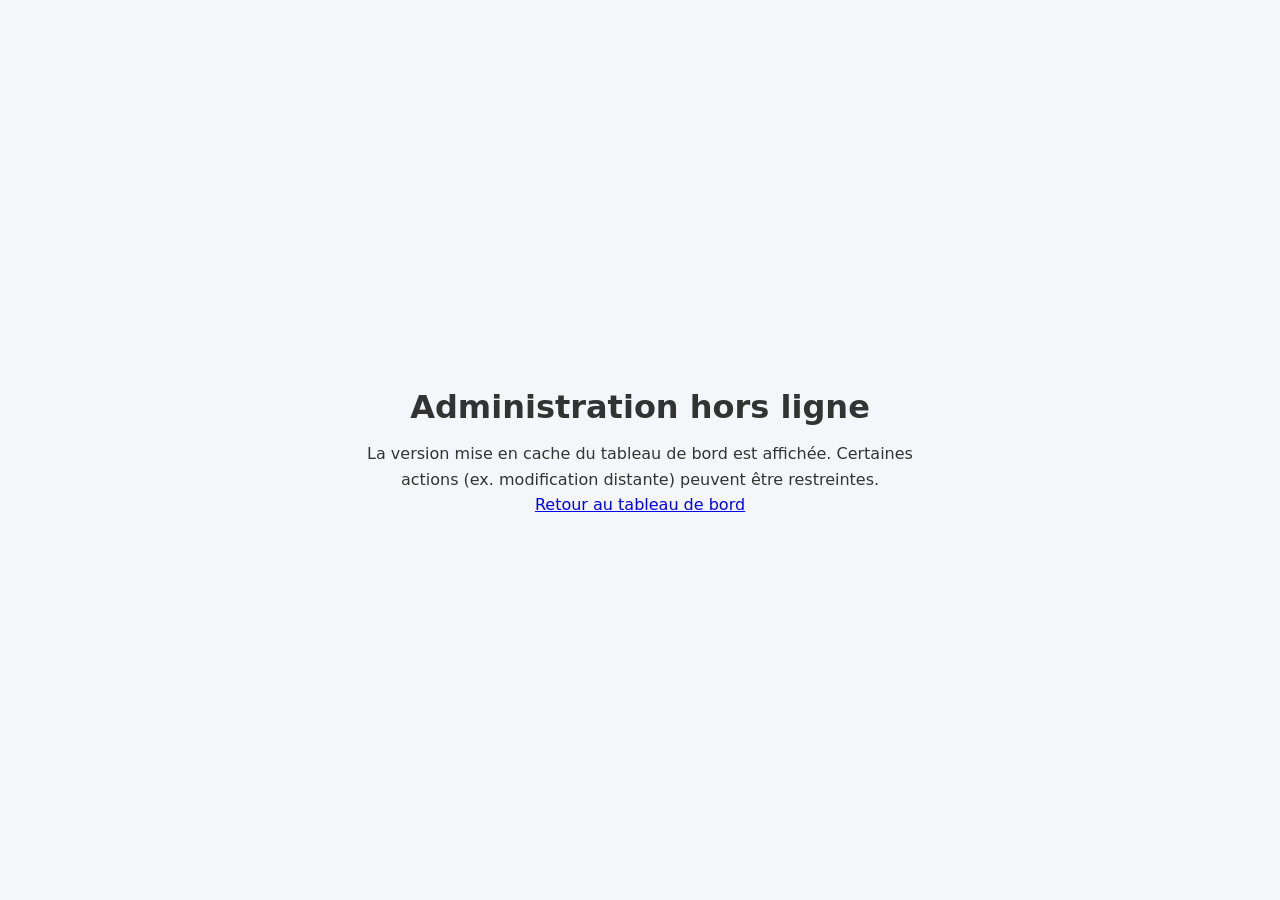
<file: legacy/admin/offline.html>
<!doctype html>
<html lang="fr">
<head>
  <meta charset="utf-8">
  <meta name="viewport" content="width=device-width,initial-scale=1">
  <title>Hors ligne - Menma Shop Admin</title>
  <link rel="stylesheet" href="/assets/css/admin.css">
  <style>
    body { display:flex; align-items:center; justify-content:center; height:100vh; text-align:center; padding:1rem; }
    .container { max-width:600px; }
    h1 { margin-bottom:0.5rem; }
  </style>
</head>
<body>
  <div class="container">
    <h1>Administration hors ligne</h1>
    <p>La version mise en cache du tableau de bord est affichée. Certaines actions (ex. modification distante) peuvent être restreintes.</p>
    <p><a href="/admin/index.php">Retour au tableau de bord</a></p>
  </div>
</body>
</html>
</file>
<file: assets/css/admin.css>
/* ==========================================================================
   1. BASES ET RESET
   ========================================================================== */
:root {
    --primary: #2c3e50;
    --secondary: #e74c3c;
    --accent: #3498db;
    --success: #27ae60;
    --warning: #f39c12;
    --dark: #1a1a1a;
    --light: #f4f6f9;
    --white: #ffffff;
    --shadow-sm: 0 2px 5px rgba(0, 0, 0, 0.05);
    --shadow-md: 0 5px 15px rgba(0, 0, 0, 0.1);
    --radius: 10px;
}

* {
    margin: 0;
    padding: 0;
    box-sizing: border-box;
    -webkit-tap-highlight-color: transparent;
}

body {
    font-family: 'Segoe UI', system-ui, -apple-system, sans-serif;
    background-color: var(--light);
    color: #333;
    line-height: 1.6;
}

/* ==========================================================================
   2. NAVIGATION (HEADER)
   ========================================================================== */
.nav-admin {
    display: flex;
    justify-content: space-between;
    align-items: center;
    background: var(--dark);
    padding: 0 30px;
    height: 70px;
    color: white;
    box-shadow: var(--shadow-md);
    position: sticky;
    top: 0;
    z-index: 1000;
}

.logo {
    font-weight: 800;
    font-size: 1.5rem;
    color: #fff;
    text-decoration: none;
    text-transform: uppercase;
    letter-spacing: 1px;
}

.logo span {
    color: var(--success);
}

.menu-admin {
    display: flex;
    gap: 20px;
    align-items: center;
}

.menu-admin .admin-user {
    color: rgba(255, 255, 255, 0.8);
    font-weight: 600;
    font-size: 0.95rem;
    border: 1px solid rgba(255, 255, 255, 0.2);
    padding: 5px 15px;
    border-radius: 20px;
}

.menu-admin a {
    color: #ccc;
    text-decoration: none;
    font-size: 1.2rem;
    transition: 0.3s;
    padding: 8px;
    border-radius: 5px;
}

.menu-admin a:hover {
    color: white;
    background: rgba(255, 255, 255, 0.1);
}

.menu-admin a.logout {
    color: #fe5f55;
}

.menu-admin a.logout:hover {
    background: rgba(254, 95, 85, 0.1);
}

/* bouton de copie dans le menu */
.menu-admin .btn-copy-link {
    background: none;
    border: none;
    color: #ccc;
    font-size: 1.2rem;
    padding: 8px;
    cursor: pointer;
    transition: 0.3s;
}

.menu-admin .btn-copy-link:hover {
    color: white;
    background: rgba(255,255,255,0.1);
}

/* variante compacte utilisée dans le menu */
.btn-copy-link.small {
    font-size: 1rem;
    padding: 6px;
}

/* ==========================================================================
   3. LAYOUT ET CONTENEURS
   ========================================================================== */
.admin-wrapper {
    max-width: 1200px;
    margin: 40px auto;
    padding: 0 20px;
}

.edit-container {
    background: var(--white);
    padding: 40px;
    border-radius: var(--radius);
    box-shadow: var(--shadow-sm);
    border: 1px solid #e1e4e8;
    margin-bottom: 30px;
}

h2 {
    margin-bottom: 25px;
    color: var(--primary);
    font-size: 1.8rem;
    border-left: 5px solid var(--success);
    padding-left: 15px;
}

/* Grilles */
.stats-grid {
    display: grid;
    grid-template-columns: repeat(auto-fit, minmax(220px, 1fr));
    gap: 25px;
    margin-bottom: 40px;
}

.form-row {
    display: grid;
    grid-template-columns: 1fr 1fr;
    gap: 20px;
}

.actions-row {
    display: flex;
    gap: 15px;
    margin-top: 25px;
}

/* ==========================================================================
   4. FORMULAIRES ET BOUTONS
   ========================================================================== */
.admin-form label {
    display: block;
    margin: 15px 0 8px;
    font-weight: 700;
    color: var(--primary);
    font-size: 0.95rem;
}

.admin-form input,
.admin-form textarea,
.admin-form select {
    width: 100%;
    padding: 12px 15px;
    border: 1px solid #d1d5db;
    border-radius: 8px;
    font-size: 1rem;
    transition: 0.2s;
    background-color: #fcfcfc;
}

.admin-form input:focus {
    border-color: var(--accent);
    outline: none;
    box-shadow: 0 0 0 3px rgba(52, 152, 219, 0.15);
    background-color: white;
}

/* Boutons */
.btn-save {
    width: 100%;
    background: var(--success);
    color: white;
    border: none;
    padding: 15px;
    border-radius: 8px;
    font-weight: 800;
    font-size: 1.1rem;
    cursor: pointer;
    margin-top: 25px;
    transition: 0.3s;
    text-transform: uppercase;
    letter-spacing: 1px;
}

.btn-save:hover {
    background: #219150;
    transform: translateY(-2px);
    box-shadow: 0 4px 12px rgba(39, 174, 96, 0.3);
}

/* espace entre icône et texte dans certains boutons */
.btn-save i,
.btn-new-product i {
    margin-right: 8px;
}

.btn-cancel {
    background: #e0e0e0;
    color: #333;
    border: 1px solid #ccc;
    padding: 15px;
    border-radius: 8px;
    font-weight: 700;
    font-size: 1rem;
    cursor: pointer;
    text-align: center;
    text-decoration: none;
    display: inline-block;
    transition: 0.3s;
    text-transform: uppercase;
    letter-spacing: 1px;
}

.btn-cancel:hover {
    background: #d6d6d6;
    color: #000;
    transform: translateY(-2px);
}

.btn-new-product {
    display: inline-block;
    width: auto;
    padding: 10px 20px;
    font-size: 0.9rem;
    margin-top: 0;
}

/* Styles pour les boutons d'action */
.btn-action {
    display: inline-flex;
    align-items: center;
    gap: 6px;
    padding: 8px 12px;
    border-radius: 6px;
    font-size: 0.85rem;
    font-weight: 600;
    text-decoration: none;
    cursor: pointer;
    border: 1px solid transparent;
    transition: all 0.3s ease;
    white-space: nowrap;
}

.btn-action.btn-primary {
    background: var(--accent);
    color: white;
    border-color: var(--accent);
}

.btn-action.btn-primary:hover {
    background: #2483c1;
    border-color: #2483c1;
    transform: translateY(-2px);
    box-shadow: 0 3px 8px rgba(52, 152, 219, 0.3);
}

.btn-action.btn-danger {
    background: var(--secondary);
    color: white;
    border-color: var(--secondary);
}

.btn-action.btn-danger:hover {
    background: #c0392b;
    border-color: #c0392b;
    transform: translateY(-2px);
    box-shadow: 0 3px 8px rgba(231, 76, 60, 0.3);
}

/* Bouton copier lien */
.btn-copy-link {
    background: white;
    color: var(--accent);
    border: 2px solid var(--accent);
    padding: 8px 15px;
    border-radius: 6px;
    font-weight: 600;
    cursor: pointer;
    transition: all 0.3s ease;
    display: inline-flex;
    align-items: center;
    gap: 8px;
    font-size: 0.9rem;
}

.btn-copy-link:hover {
    background: var(--accent);
    color: white;
    box-shadow: 0 3px 8px rgba(52, 152, 219, 0.3);
    transform: translateY(-2px);
}

.btn-copy-link.copied {
    border-color: var(--success);
    color: var(--success);
    background: rgba(39, 174, 96, 0.1);
}

/* lien vers site public distinct pour pouvoir ajuster espacement */
.menu-admin .public-link {
    color: #ccc;
    text-decoration: none;
}
.menu-admin .public-link span {
    font-weight: 500;
}
.menu-admin .public-link:hover {
    color: white;
    background: rgba(255,255,255,0.1);
}

/* marge à gauche pour les deux derniers éléments afin de les séparer visuellement */
.menu-admin a.public-link,
.menu-admin .btn-copy-link {
    margin-left: 10px;
}

/* message de succès pour les formulaires */
.success {
    display: inline-block;
    background: rgba(39, 174, 96, 0.08);
    color: var(--success);
    border: 1px solid rgba(39, 174, 96, 0.15);
    padding: 8px 12px;
    border-radius: 6px;
    font-weight: 700;
    margin: 10px 0 18px;
}

/* s'assurer que le formulaire dans la carte a un padding cohérent */
.admin-card form.admin-form {
    padding: 20px;
}

/* Settings page: grid & preview */
.settings-grid {
    display: grid;
    grid-template-columns: 1fr 320px;
    gap: 20px;
    align-items: start;
    padding: 20px;
}

.settings-preview {
    background: linear-gradient(180deg, #ffffff, #fbfbfb);
    border: 1px solid #eee;
    padding: 18px;
    border-radius: 10px;
    box-shadow: var(--shadow-sm);
}

.preview-row {
    display: flex;
    gap: 12px;
    align-items: center;
    margin-bottom: 12px;
}

.preview-icons {
    display: flex;
    gap: 10px;
    align-items: center;
}

.icon-box {
    width: 48px;
    height: 48px;
    border-radius: 8px;
    overflow: hidden;
    background: #f3f4f6;
    display: flex;
    align-items: center;
    justify-content: center;
    border: 1px solid #e6e6e6;
    font-weight: 700;
    color: #9aa4b2;
}

.icon-box.large { width: 64px; height: 64px; }
.icon-box img { width: 100%; height: 100%; object-fit: cover; display: block; }

.preview-meta { display: flex; flex-direction: column; gap: 8px; }
.preview-meta .app-name { font-weight: 800; color: var(--primary); }
.preview-meta .app-short { color: #7f8c8d; font-weight: 700; }
.preview-meta .theme-swatch { width: 48px; height: 28px; border-radius: 6px; border: 1px solid rgba(0,0,0,0.06); }

.btn-public {
    display: inline-flex;
    align-items: center;
    gap: 8px;
    background: var(--accent);
    color: white;
    padding: 8px 12px;
    border-radius: 8px;
    text-decoration: none;
    font-weight: 700;
    border: 2px solid rgba(0,0,0,0.03);
}

.btn-public:hover { background: #2b87c7; transform: translateY(-2px); box-shadow: 0 6px 14px rgba(43,135,199,0.15); }

@media (max-width: 900px) {
    .settings-grid { grid-template-columns: 1fr; }
    .settings-preview { order: -1; margin-bottom: 12px; }
}

/* Barre d'outils dans les cartes */
.card-toolbar {
    display: flex;
    align-items: center;
    gap: 10px;
    padding: 15px 20px 0;
    background: white;
    border-bottom: 1px solid #f0f0f0;
}

/* Cellule d'actions dans les tableaux */
.actions-cell {
    display: flex;
    gap: 10px;
}

/* Groupes de formulaire */
fieldset.form-section {
    border: 1px solid #e0e0e0;
    border-radius: 8px;
    padding: 20px;
    margin-bottom: 20px;
    background: #fafafa;
}

fieldset.form-section legend {
    background: white;
    padding: 5px 10px;
    border-radius: 4px;
    font-weight: 700;
    color: var(--primary);
    font-size: 1rem;
}

fieldset.form-section label {
    display: block;
    margin: 15px 0 5px;
    font-weight: 600;
    color: var(--primary);
    font-size: 0.95rem;
}

fieldset.form-section input[type="text"],
fieldset.form-section input[type="color"],
fieldset.form-section input[type="file"] {
    margin-bottom: 10px;
}

.dashboard-header {
    display: flex;
    justify-content: space-between;
    align-items: center;
    margin-bottom: 30px;
    padding-bottom: 15px;
    border-bottom: 2px solid #f0f0f0;
}

.dashboard-header h2 {
    margin: 0;
    border: none;
    padding: 0;
}

.btn-edit {
    color: var(--warning);
    text-decoration: none;
    font-size: 1.2rem;
    padding: 8px;
    transition: transform 0.2s;
    display: inline-block;
}

.btn-delete {
    color: var(--secondary);
    text-decoration: none;
    font-size: 1.2rem;
    padding: 8px;
    transition: transform 0.2s;
    display: inline-block;
}

.btn-edit:hover,
.btn-delete:hover {
    transform: scale(1.2);
}

/* ==========================================================================
   5. TABLEAUX & CARTES ADMIN
   ========================================================================== */
.admin-card {
    background: white;
    border-radius: var(--radius);
    padding: 0;
    box-shadow: var(--shadow-sm);
    overflow: hidden;
    margin-bottom: 40px;
    border: 1px solid #eee;
}

.admin-card h3 {
    background: #f8f9fa;
    padding: 20px;
    margin: 0;
    border-bottom: 1px solid #eee;
    color: var(--primary);
    font-size: 1.2rem;
    display: flex;
    align-items: center;
    gap: 10px;
}

.admin-card form {
    padding: 20px;
}

.table-responsive {
    overflow-x: auto;
}

table {
    width: 100%;
    border-collapse: collapse;
}

th {
    text-align: left;
    padding: 18px 20px;
    background: #fff;
    color: #7f8c8d;
    font-weight: 600;
    font-size: 0.9rem;
    text-transform: uppercase;
    border-bottom: 2px solid #eee;
}

td {
    padding: 15px 20px;
    border-bottom: 1px solid #f5f5f5;
    vertical-align: middle;
    color: #34495e;
}

tr:last-child td {
    border-bottom: none;
}

tr:hover {
    background: #fafafa;
}

/* ==========================================================================
   6. UTILITIES ET COMPOSANTS
   ========================================================================== */
.flex-1 {
    flex: 1;
}

.flex-2 {
    flex: 2;
}

.flex-3 {
    flex: 3;
}

.text-center {
    text-align: center;
}

.text-right {
    text-align: right;
}

.mt-15 {
    margin-top: 15px;
}

.mt-20 {
    margin-top: 20px;
}

.mt-40 {
    margin-top: 40px;
}

.stat-card {
    background: white;
    padding: 25px;
    border-radius: var(--radius);
    box-shadow: var(--shadow-sm);
    text-align: center;
    border-top: 4px solid transparent;
    transition: transform 0.3s;
}

.stat-card:hover {
    transform: translateY(-5px);
}

.stat-card:nth-child(1) {
    border-color: var(--accent);
}

.stat-card:nth-child(2) {
    border-color: var(--warning);
}

.stat-card:nth-child(3) {
    border-color: var(--secondary);
}

.stat-card:nth-child(4) {
    border-color: var(--success);
}

.stat-title {
    color: #7f8c8d;
    font-size: 0.9rem;
    text-transform: uppercase;
    letter-spacing: 1px;
    margin-bottom: 10px;
}

.stat-value {
    font-size: 2.2rem;
    font-weight: 800;
    color: var(--primary);
}

.stat-green {
    color: var(--success);
}

.status-badge {
    background: #eef2f7;
    color: var(--primary);
    padding: 5px 12px;
    border-radius: 20px;
    font-size: 0.85rem;
    font-weight: 600;
    display: inline-block;
}

footer {
    text-align: center;
    padding: 30px 0;
    margin-top: 50px;
    color: #95a5a6;
    font-size: 0.9rem;
}

/* ==========================================================================
   7. OPTIMISATION MOBILE
   ========================================================================== */
@media (max-width: 768px) {
    .nav-admin {
        padding: 5px 15px;
        flex-direction: row;
        /* Garder la row sur mobile */
        justify-content: space-between;
        height: 60px;
        gap: 10px;
    }

    .logo {
        font-size: 1.2rem;
    }

    .menu-admin {
        width: auto;
        gap: 15px;
    }

    /* Cacher le texte de bienvenue et les liens moins importants sur mobile */
    .menu-admin .admin-user,
    .menu-admin a[title="Voir le site public"] {
        display: none;
    }

    .menu-admin a {
        font-size: 1.1rem;
        padding: 5px;
    }

    .dashboard-header {
        flex-direction: column;
        gap: 15px;
        text-align: center;
    }

    .stats-grid {
        grid-template-columns: 1fr;
    }

    .form-row {
        grid-template-columns: 1fr;
    }

    /* Table Cards for Mobile */
    thead {
        display: none;
    }

    tr,
    td {
        display: block;
        width: 100%;
    }

    tr {
        background: white;
        margin-bottom: 15px;
        border-radius: 8px;
        box-shadow: var(--shadow-sm);
        padding: 5px;
    }

    td {
        display: flex;
        justify-content: space-between;
        align-items: center;
        text-align: right;
        padding: 10px 15px;
        border-bottom: 1px solid #eee;
    }

    td:last-child {
        border-bottom: none;
        justify-content: center;
        gap: 20px;
    }

    /* Styles mobiles pour les nouveaux éléments */
    .card-toolbar {
        padding: 10px 15px 5px;
    }

    .btn-copy-link {
        padding: 6px 12px;
        font-size: 0.8rem;
        gap: 6px;
    }

    .btn-copy-link span {
        display: none;
    }

    .actions-cell {
        flex-direction: column;
        gap: 8px;
    }

    .btn-action {
        width: 100%;
        padding: 10px;
        justify-content: center;
        font-size: 0.8rem;
    }

    fieldset.form-section {
        padding: 15px;
        margin-bottom: 15px;
    }

    fieldset.form-section legend {
        padding: 5px 8px;
        font-size: 0.95rem;
    }

    .admin-card h3 {
        padding: 15px;
        font-size: 1.1rem;
    }
}
</file>
